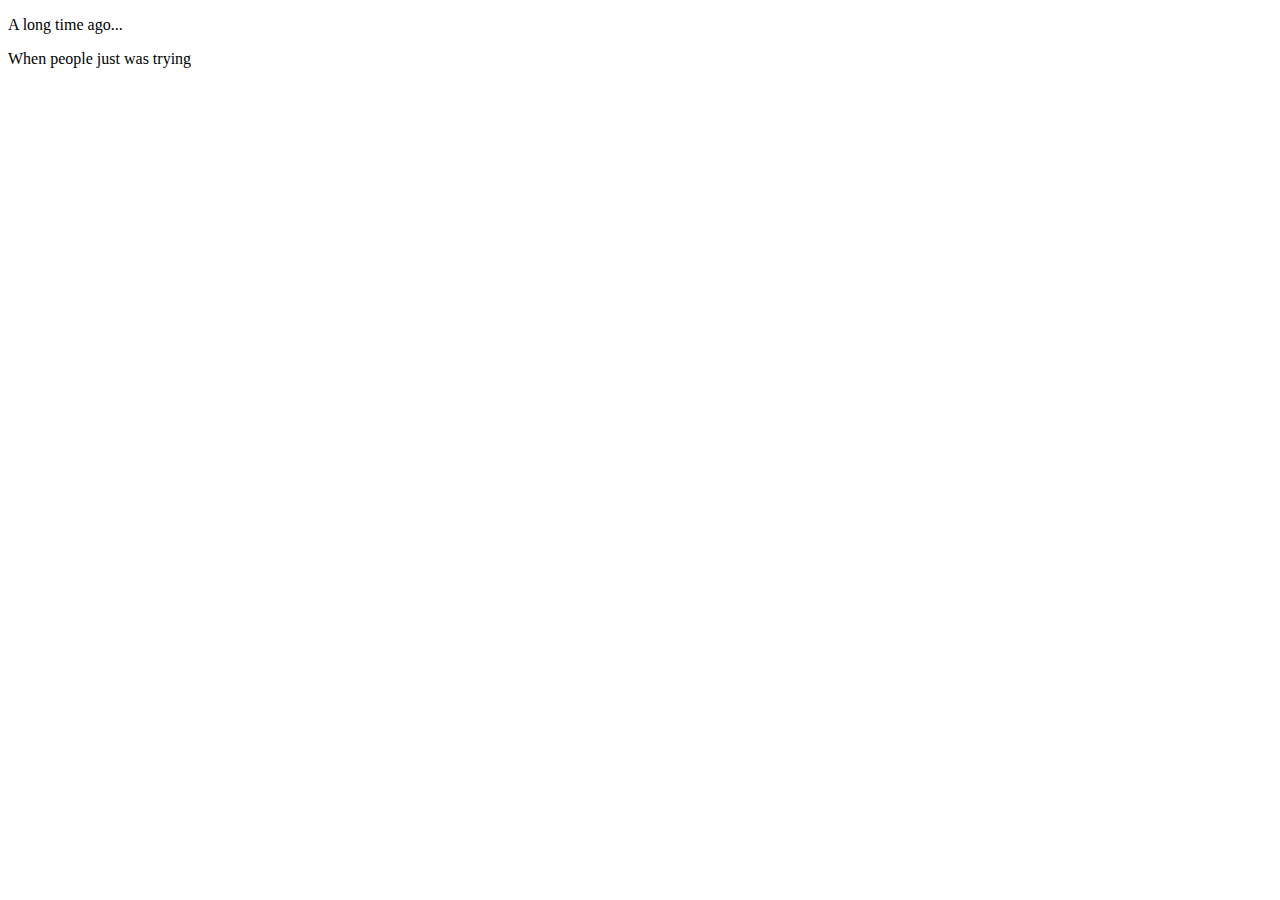
<file: main.html>
<!DOCTYPE html>
<html>
<head>
	<meta src="UTF-8"/>
	<meta src="css" url="visual/visual.css" />
	<title>Total War - Math and Physics Project</title>
</head>
<body>
	<p>
		A long time ago...
	</p>
	<p>
		When people just was trying
	</p>
	<canvas>
		
	</canvas>

</body>
</html>
</file>
